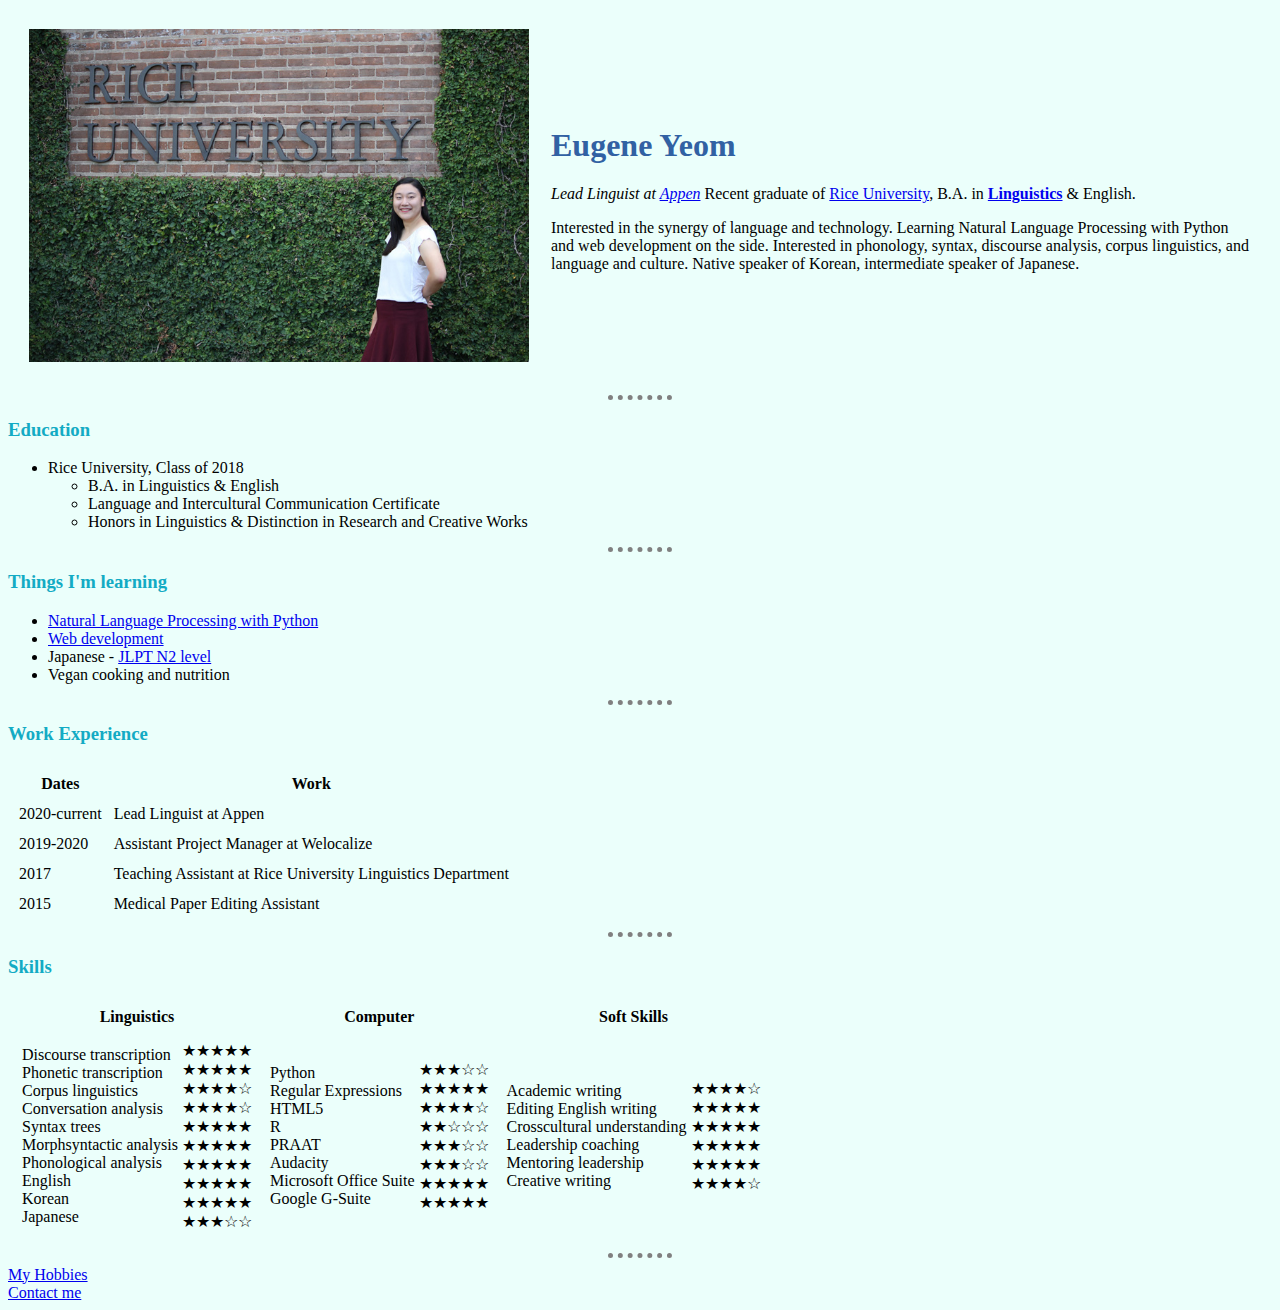
<file: index.html>
<!DOCTYPE html>
<html lang="en" dir="ltr">

<head>
  <meta charset="utf-8">
  <title>Eugene's Personal Site</title>
  <link rel="stylesheet" href="css/styles.css">
</head>

<body>
  <table cellspacing="20">
    <tr>
      <td><img src="IMG_8627_.jpg" alt="Eugene's profile picture" style="width: 500px;"></td>
      <td>
        <h1>Eugene Yeom</h1>
        <p>
          <em>Lead Linguist at <a href="https://appen.com">Appen</a></em>
          Recent graduate of <a href="https://www.usnews.com/best-colleges/rice-3604"> Rice University</a>, B.A. in <strong><a href="https://en.wikipedia.org/wiki/Linguistics">Linguistics</a></strong> & English.
        </p>
        <p>
          Interested in the synergy of language and technology.
          Learning Natural Language Processing with Python and web development on the side.
          Interested in phonology, syntax, discourse analysis, corpus linguistics, and language and culture.
          Native speaker of Korean, intermediate speaker of Japanese.
        </p>
      </td>
    </tr>
  </table>
  <hr>

  <h3>Education</h3>
  <ul>
    <li>Rice University, Class of 2018</li>
    <ul>
      <li>B.A. in Linguistics & English</li>
      <li>Language and Intercultural Communication Certificate</li>
      <li>Honors in Linguistics & Distinction in Research and Creative Works</li>
    </ul>
  </ul>
  <hr>

  <h3>Things I'm learning</h3>
  <ul>
    <li><a download href="https://udemy-certificate.s3.amazonaws.com/pdf/UC-C5914MDQ.pdf">Natural Language Processing with Python</a></li>
    <li><a href="https://www.udemy.com/the-complete-web-development-bootcamp/">Web development</a></li>
    <li>Japanese - <a href="https://www.jlpt.jp/e/about/levelsummary.html">JLPT N2 level</a></li>
    <li>Vegan cooking and <a href="https://www.udemy.com/certificate/UC-995ed479-1f03-4774-b797-2e9e1cb4096c/"></a>nutrition</li>
  </ul>
  <hr>

  <h3>Work Experience</h3>
  <table cellspacing="10">
    <thead>
      <tr>
        <th>Dates</th>
        <th>Work</th>
      </tr>
    </thead>
    <tbody>
      <tr>
        <td>2020-current</td>
        <td>Lead Linguist at Appen</td>
      </tr>
      <tr>
        <td>2019-2020</td>
        <td>Assistant Project Manager at Welocalize</td>
      </tr>
      <tr>
        <td>2017</td>
        <td>Teaching Assistant at Rice University Linguistics Department</td>
      </tr>
      <tr>
        <td>2015</td>
        <td>Medical Paper Editing Assistant</td>
      </tr>
    </tbody>
  </table>
  <hr>

  <h3>Skills</h3>
  <table cellspacing="10">
    <thead>
      <tr>
        <th>Linguistics</th>
        <th>Computer</th>
        <th>Soft Skills</th>
      </tr>
    </thead>
    <tbody>
      <tr>
        <td>
          <table>
            <tr>
              <td>Discourse transcription<br>
                Phonetic transcription<br>
                Corpus linguistics<br>
                Conversation analysis<br>
                Syntax trees<br>
                Morphsyntactic analysis<br>
                Phonological analysis<br>
                English<br>
                Korean<br>
                Japanese
              </td>
              <td>★★★★★<br>
                ★★★★★<br>
                ★★★★☆<br>
                ★★★★☆<br>
                ★★★★★<br>
                ★★★★★<br>
                ★★★★★<br>
                ★★★★★<br>
                ★★★★★<br>
                ★★★☆☆
              </td>
            </tr>
          </table>
        </td>
        <td>
          <table>
            <tr>
              <td>Python<br />
                Regular Expressions<br />
                HTML5<br />
                R<br />
                PRAAT<br />
                Audacity<br />
                Microsoft Office Suite<br />
                Google G-Suite</td>
              <td>★★★☆☆<br />
                ★★★★★<br />
                ★★★★☆<br />
                ★★☆☆☆<br />
                ★★★☆☆<br />
                ★★★☆☆<br />
                ★★★★★<br />
                ★★★★★
              </td>
            </tr>
          </table>
        </td>
        <td>
          <table>
            <tr>
              <td>Academic writing<br />
                Editing English writing<br />
                Crosscultural understanding<br />
                Leadership coaching<br />
                Mentoring leadership<br />
                Creative writing</td>
              <td>★★★★☆<br />
                ★★★★★<br />
                ★★★★★<br />
                ★★★★★<br />
                ★★★★★<br />
                ★★★★☆</td>
            </tr>
          </table>
        </td>
      </tr>
    </tbody>
  </table>
  <hr />

  <a href="Hobbies.html">My Hobbies</a> <br />
  <a href="Contact me.html">Contact me</a>
</body>

</html>
</file>
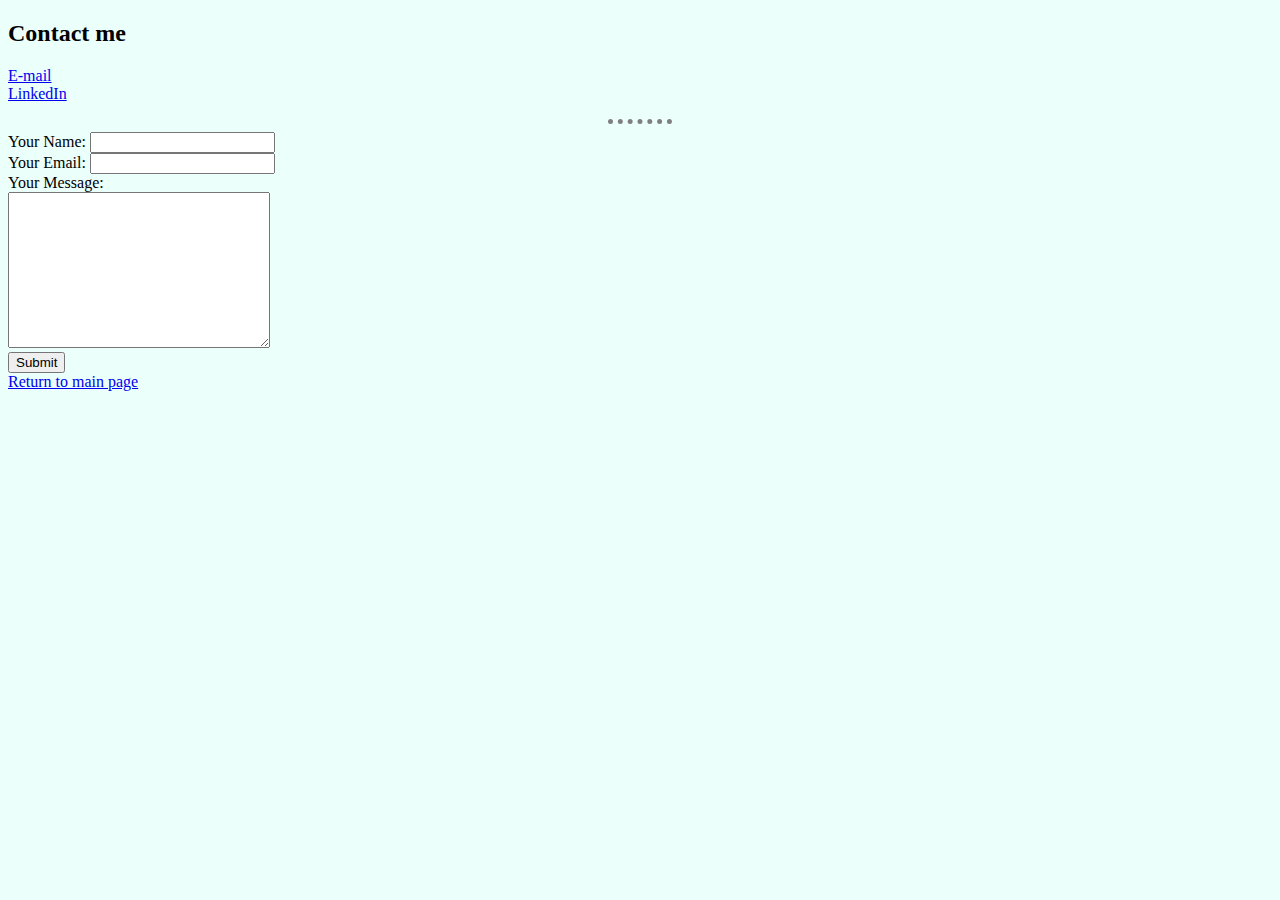
<file: Contact me.html>
<!DOCTYPE html>
<html lang="en" dir="ltr">
  <head>
    <meta charset="utf-8">
    <title>Contact Eugene Yeom</title>
    <link rel="stylesheet" href="css/styles.css">
  </head>
  <body>
    <h2>Contact me</h2>
      <p>
      <a href="mailto:eugeney111@gmail.com">E-mail</a><br />
      <a href="https://www.linkedin.com/in/eugeneyeom/?locale=en_US">LinkedIn</a></p>
      <hr />

      <!-- action: what to do after the form is completed -->
      <form class="" action="mailto:eugeney111@gmail.com" method="post" enctype="text/plain">
        <label>Your Name:</label>
        <!-- Input textbox. Self-closing tag -->
        <input type="text" name="yourName" value=""><br />
        <label>Your Email:</label>
        <!-- Does basic validation to check if it is formatted as an email address -->
        <input type="email" name="yourEmail" value=""><br />
        <label>Your Message:</label><br />
        <!-- Rows: how tall Cols: how wide -->
        <textarea name="yourMessage" rows="10" cols="30"></textarea><br />
        <!-- Submit button - delete value attribute -->
        <input type="submit" name="">
        </form>

      <a href="index.html">Return to main page</a>
  </body>
</html>
</file>
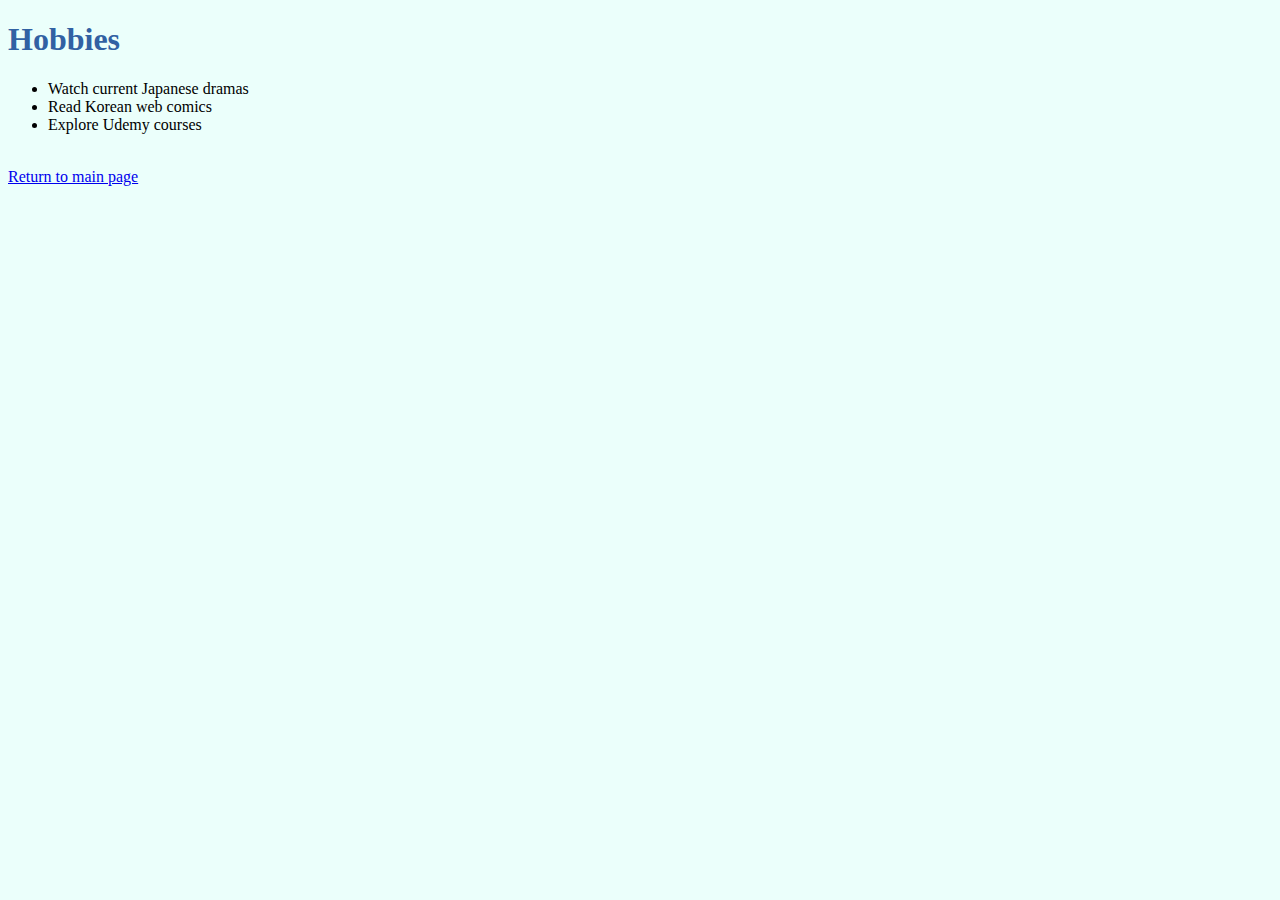
<file: Hobbies.html>
<!DOCTYPE html>
<html lang="en" dir="ltr">
  <head>
    <meta charset="utf-8">
    <title>Eugene's Hobbies</title>
    <link rel="stylesheet" href="css/styles.css">
  </head>
  <body>
    <h1>Hobbies</h1>
    <ul>
      <li>Watch current Japanese dramas</li>
      <li>Read Korean web comics</li>
      <li>Explore Udemy courses</li>
     </ul><br>
    <a href="index.html">Return to main page</a>
  </body>
</html>
</file>
<file: css/styles.css>
body {
    background-color: #ebfffb;
  }

  hr {
    border-style: none;
    border-top-style: dotted;
    border-width: 5px;
    border-color: grey;
    width: 5%;
  }

  h1 {
    color: #3161a3;
  }

  h3 {
    color: #13abc4;
  }
</file>
